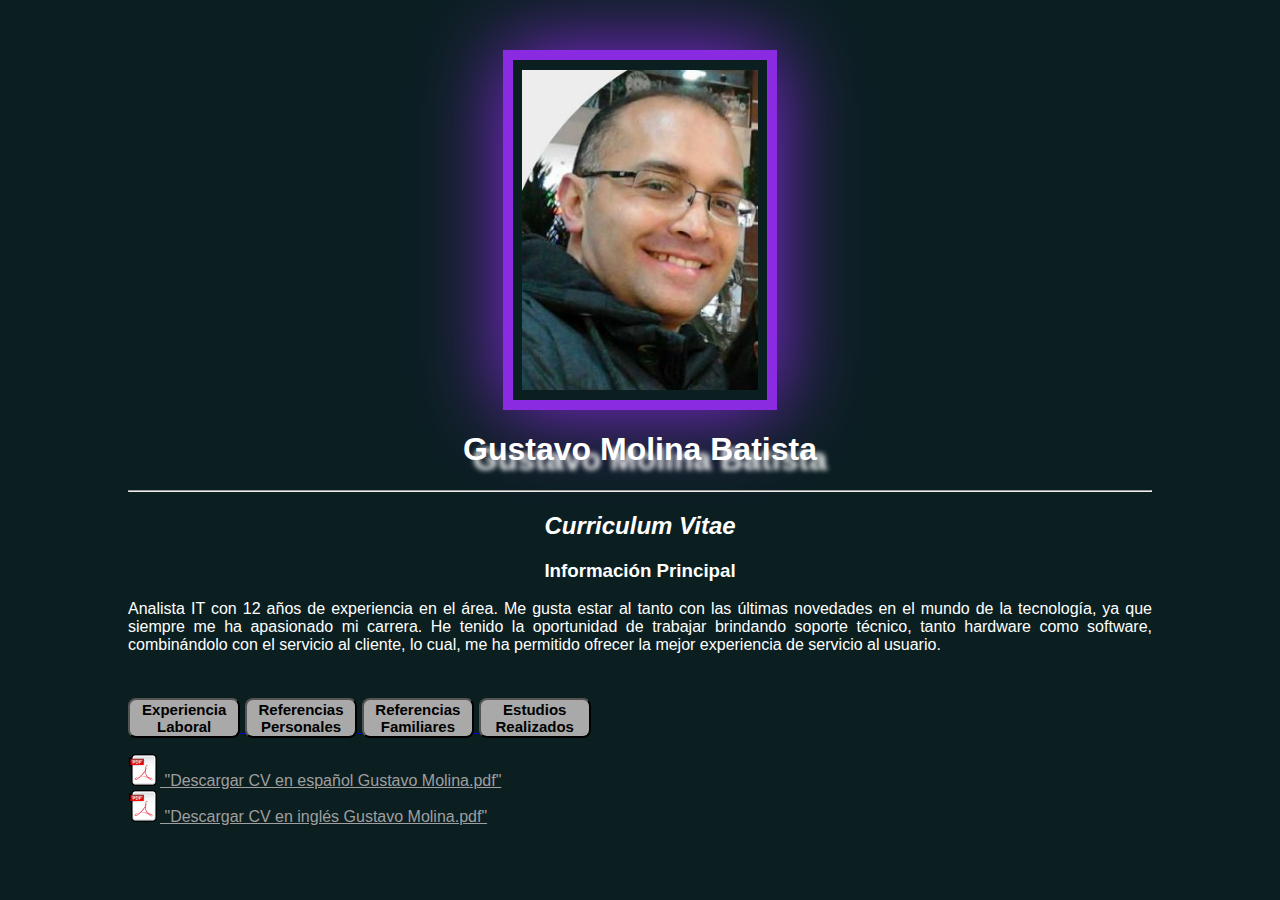
<file: CV_gustavo/index.html>
<!DOCTYPE html>
<html lang="en">
        <head>
            <meta charset="UTF-8">
            <meta http-equiv="X-UA-Compatible" content="IE=edge">
            <meta name="viewport" content="width=device-width, initial-scale=1.0">
            <link rel="stylesheet" href="css/style.css" type="text/css"/>
            <link rel="shortcut icon" href="./img/adobe_pdf_document_14979.ico">
            <title>CV_Gustavo </title>
        </head>
            <body> 
                <div class="foto">
                    <img src="img/informal 2.JPG" alt="Es una foto">
                </div>
            
            <h1>Gustavo Molina Batista</h1>
            <hr>
        
            <h2><i>Curriculum Vitae</i></h2>

            <h3>Información Principal</h3>

            
            <p> Analista IT con 12 años de experiencia en el área. Me gusta estar al tanto con las últimas novedades
                en el mundo de la tecnología, ya que siempre me ha apasionado mi carrera. He tenido la oportunidad
                de trabajar brindando soporte técnico, tanto hardware como software, combinándolo con el servicio al cliente, lo cual, me ha
                permitido ofrecer la mejor experiencia de servicio al usuario.</p>

                <br>

                <a href="exp_laboral.html"> <button>Experiencia Laboral</button>
                    
                    <a href="ref_personales.html"> <button>Referencias Personales</button>

                        <a href="ref_familiares.html"> <button>Referencias Familiares</button>

                            <a href="estud_realizados.html"> <button>Estudios Realizados</button>

                                

        
            <p > 
            <a class = "enlace" href="Gustavo Molina - ESPAÑOL.pdf" download>
                <img src= "img/adobe_pdf_document_14979.ico" href="./img/adobe_pdf_document_14979.ico"> "Descargar CV en español Gustavo Molina.pdf"
               
                <br>

            <a class = "enlace" href="./img/adobe_pdf_document_14979.icon" download>
                <img src="img/adobe_pdf_document_14979.ico"> "Descargar CV en inglés Gustavo Molina.pdf"

            </p>     
        
        
        </body>
</html>
</file>
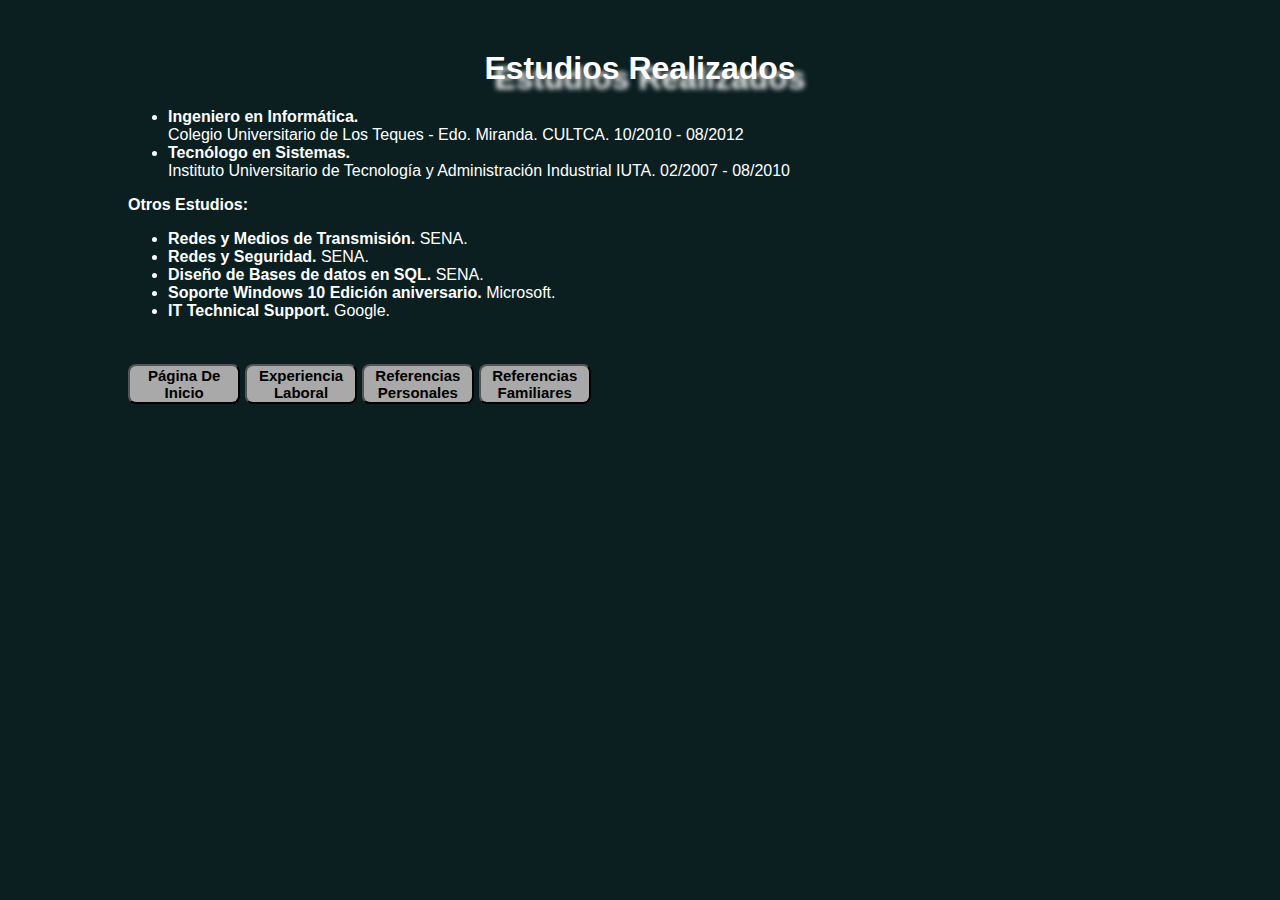
<file: CV_gustavo/estud_realizados.html>
<!DOCTYPE html>
<html lang="en">
    <head>
        <meta charset="UTF-8">
        <meta http-equiv="X-UA-Compatible" content="IE=edge">
        <meta name="viewport" content="width=device-width, initial-scale=1.0">
        <link rel="stylesheet" href="css/style.css" type="text/css"/>
        <title>CV_Gustavo </title>
    </head>
        <body>

            <h1>Estudios Realizados</h1>

        <ul>

        <li><b>Ingeniero en Informática.</b><br>
            Colegio Universitario de Los Teques - Edo. Miranda. CULTCA.
            10/2010 - 08/2012
        </li>

        <li><b>Tecnólogo en Sistemas.</b><br>
            Instituto Universitario de Tecnología y Administración Industrial IUTA.
            02/2007 - 08/2010
        </li>
    </ul>

    <p><b>Otros Estudios:</b></p>

    <ul>
        <li><b>Redes y Medios de Transmisión.</b> SENA.</li>
        <li><b>Redes y Seguridad.</b> SENA.</li>
        <li><b>Diseño de Bases de datos en SQL.</b> SENA.</li>
        <li><b>Soporte Windows 10 Edición aniversario.</b> Microsoft.</li>
        <li><b>IT Technical Support.</b> Google.</li>
    </ul>

    <br>

    <a href="index.html"> <button>Página de Inicio</button>

            <a href="exp_laboral.html"> <button>Experiencia Laboral</button>
                
                <a href="ref_personales.html"> <button>Referencias Personales</button>

                    <a href="ref_familiares.html"> <button>Referencias Familiares</button>

        </body>

</html>
</file>
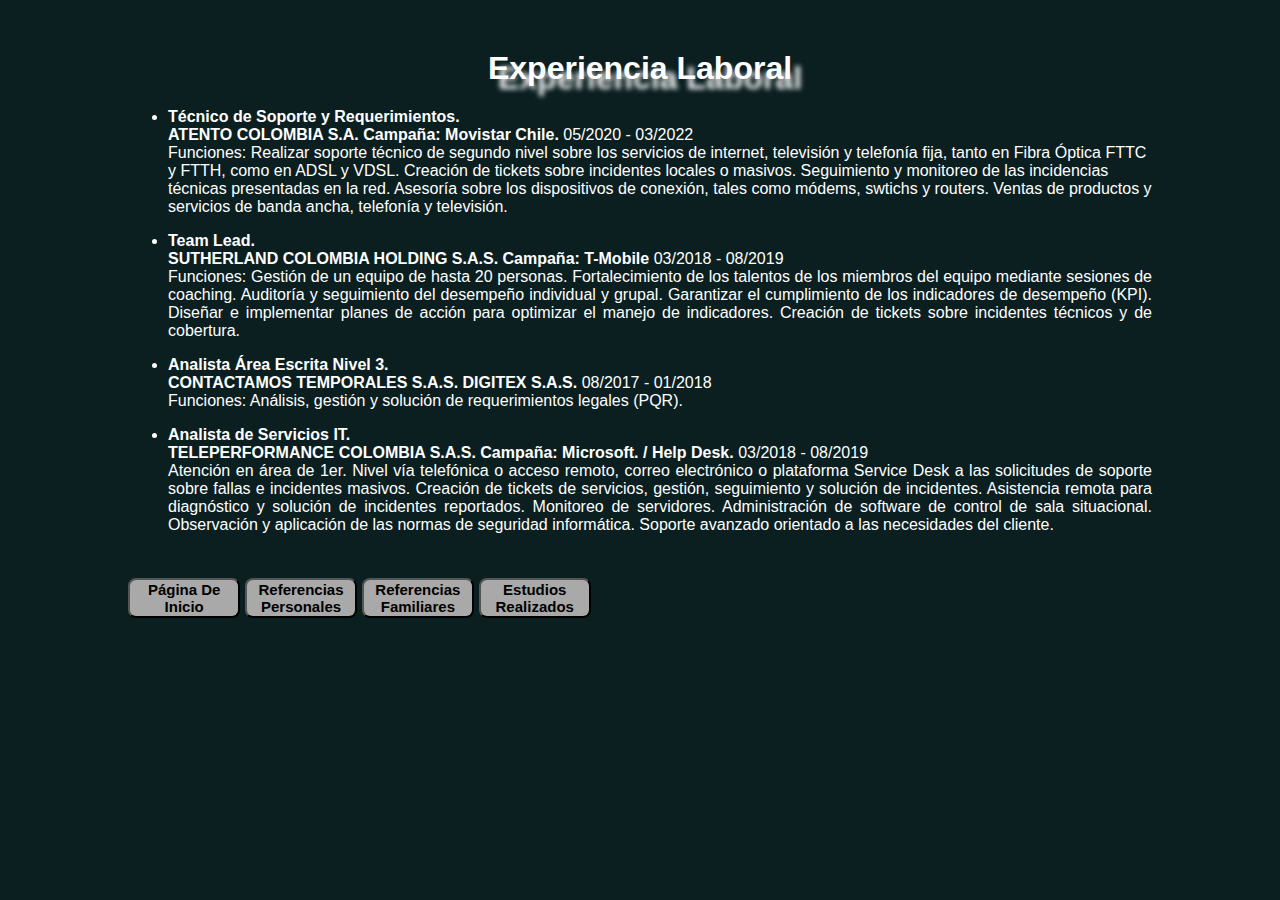
<file: CV_gustavo/exp_laboral.html>
<!DOCTYPE html>
<html lang="en">
<head>
    <meta charset="UTF-8">
    <meta http-equiv="X-UA-Compatible" content="IE=edge">
    <meta name="viewport" content="width=device-width, initial-scale=1.0">
    <link rel="stylesheet" href="css/style.css" type="text/css"/>
    <title>CV_Gustavo </title>
</head>
    <body>


      <h1>Experiencia Laboral</h1>

      <ul>
        <li><b>Técnico de Soporte y Requerimientos.</b>
        <br><b>ATENTO COLOMBIA S.A. Campaña: Movistar Chile.</b> 05/2020 - 03/2022
        <br>Funciones: Realizar soporte técnico de segundo nivel sobre los servicios de internet, televisión y telefonía
        fija, tanto en Fibra Óptica FTTC y FTTH, como en ADSL y VDSL. Creación de tickets sobre
        incidentes locales o masivos. Seguimiento y monitoreo de las incidencias técnicas presentadas
        en la red. Asesoría sobre los dispositivos de conexión, tales como módems, swtichs y routers. Ventas de productos y servicios de banda ancha, telefonía y televisión.
        </li> 

        <li><p><b>Team Lead.</b>
        <br><b>SUTHERLAND COLOMBIA HOLDING S.A.S. Campaña: T-Mobile</b> 03/2018 - 08/2019 
        <br>Funciones: Gestión de un equipo de hasta 20 personas. Fortalecimiento de los talentos de los miembros del
        equipo mediante sesiones de coaching. Auditoría y seguimiento del desempeño individual y
        grupal. Garantizar el cumplimiento de los indicadores de desempeño (KPI). Diseñar e
        implementar planes de acción para optimizar el manejo de indicadores. Creación de tickets
        sobre incidentes técnicos y de cobertura.</li>
        

        <li><p></b><b>Analista Área Escrita Nivel 3.</b>
        <br><b>CONTACTAMOS TEMPORALES S.A.S. DIGITEX S.A.S.</b> 08/2017 - 01/2018 
        <br>Funciones: Análisis, gestión y solución de requerimientos legales (PQR).</li>

        <li><p></b><b>Analista de Servicios IT.</b>
          <br><b>TELEPERFORMANCE COLOMBIA S.A.S. Campaña: Microsoft. / Help Desk. </b> 03/2018 - 08/2019 
          <br>Atención en área de 1er. Nivel vía telefónica o acceso remoto, correo electrónico o plataforma
          Service Desk a las solicitudes de soporte sobre fallas e incidentes masivos. Creación de tickets
          de servicios, gestión, seguimiento y solución de incidentes. Asistencia remota para diagnóstico y
          solución de incidentes reportados. Monitoreo de servidores. Administración de software de
          control de sala situacional. Observación y aplicación de las normas de seguridad informática. Soporte avanzado orientado a las necesidades del cliente.
          </li>
          
     
      </ul>    

<br>


<a href="index.html"> <button>Página de Inicio</button>

    <a href="ref_personales.html"> <button>Referencias Personales</button>

        <a href="ref_familiares.html"> <button>Referencias Familiares</button>

            <a href="estud_realizados.html"> <button>Estudios Realizados</button>

    </body>

</html>
</file>
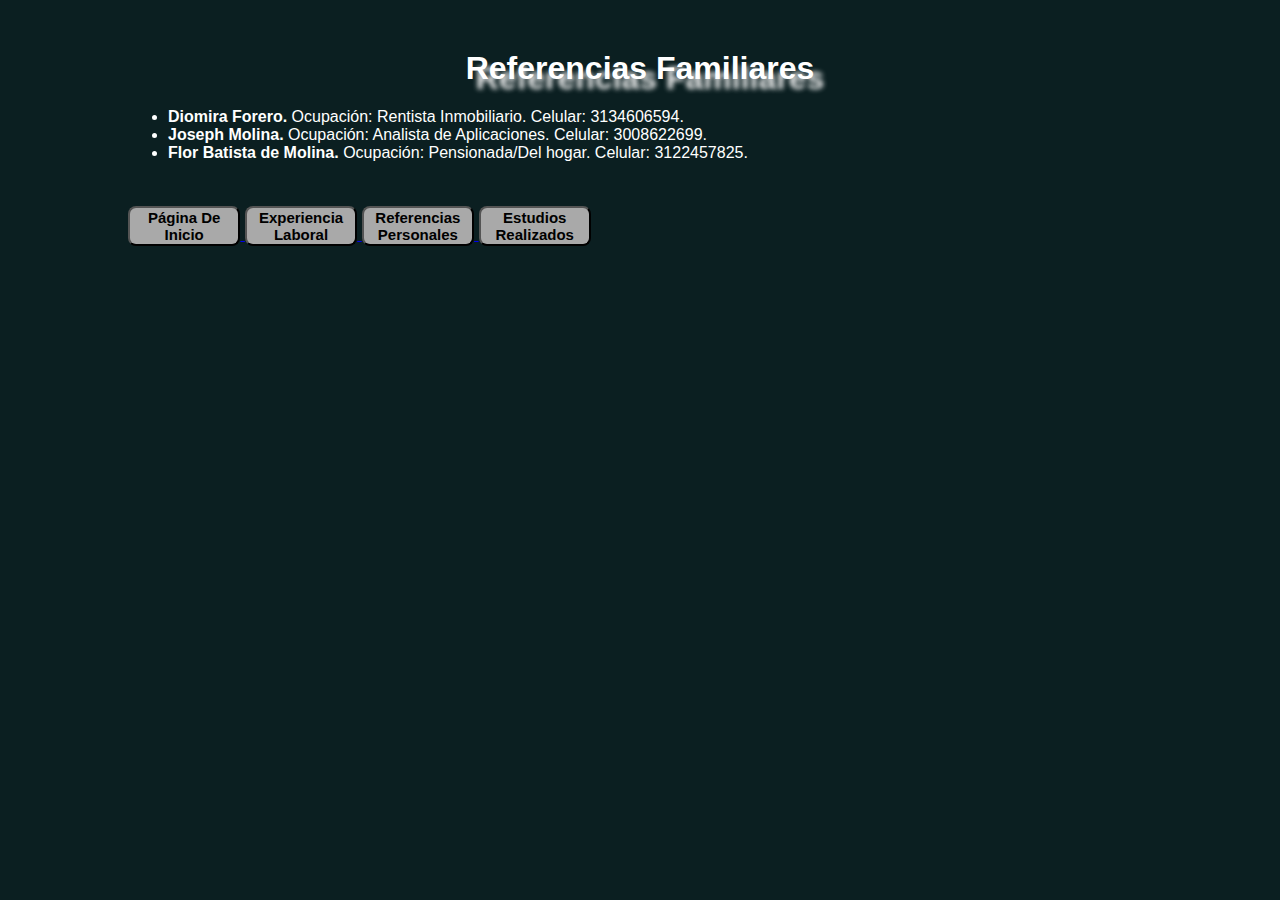
<file: CV_gustavo/ref_familiares.html>
<!DOCTYPE html>
<html lang="en">
    <head>
        <meta charset="UTF-8">
        <meta http-equiv="X-UA-Compatible" content="IE=edge">
        <meta name="viewport" content="width=device-width, initial-scale=1.0">
        <link rel="stylesheet" href="css/style.css" type="text/css"/>
        <title>CV_Gustavo </title>
    </head>
        <body>

            <h1>Referencias Familiares</h1>

            <ul>
                <li><b>Diomira Forero.</b> Ocupación: Rentista Inmobiliario. Celular: 3134606594.</li>
                <li><b>Joseph Molina.</b> Ocupación: Analista de Aplicaciones. Celular: 3008622699.</li>
                <li><b>Flor Batista de Molina.</b> Ocupación: Pensionada/Del hogar. Celular: 3122457825.</li>
            </ul>

            <br>

            <a href="index.html"> <button>Página de Inicio</button>

                <a href="exp_laboral.html"> <button>Experiencia Laboral</button>

                    <a href="ref_personales.html"> <button>Referencias Personales</button>

                        <a href="estud_realizados.html"> <button>Estudios Realizados</button>
        
        </body>

</html>
</file>
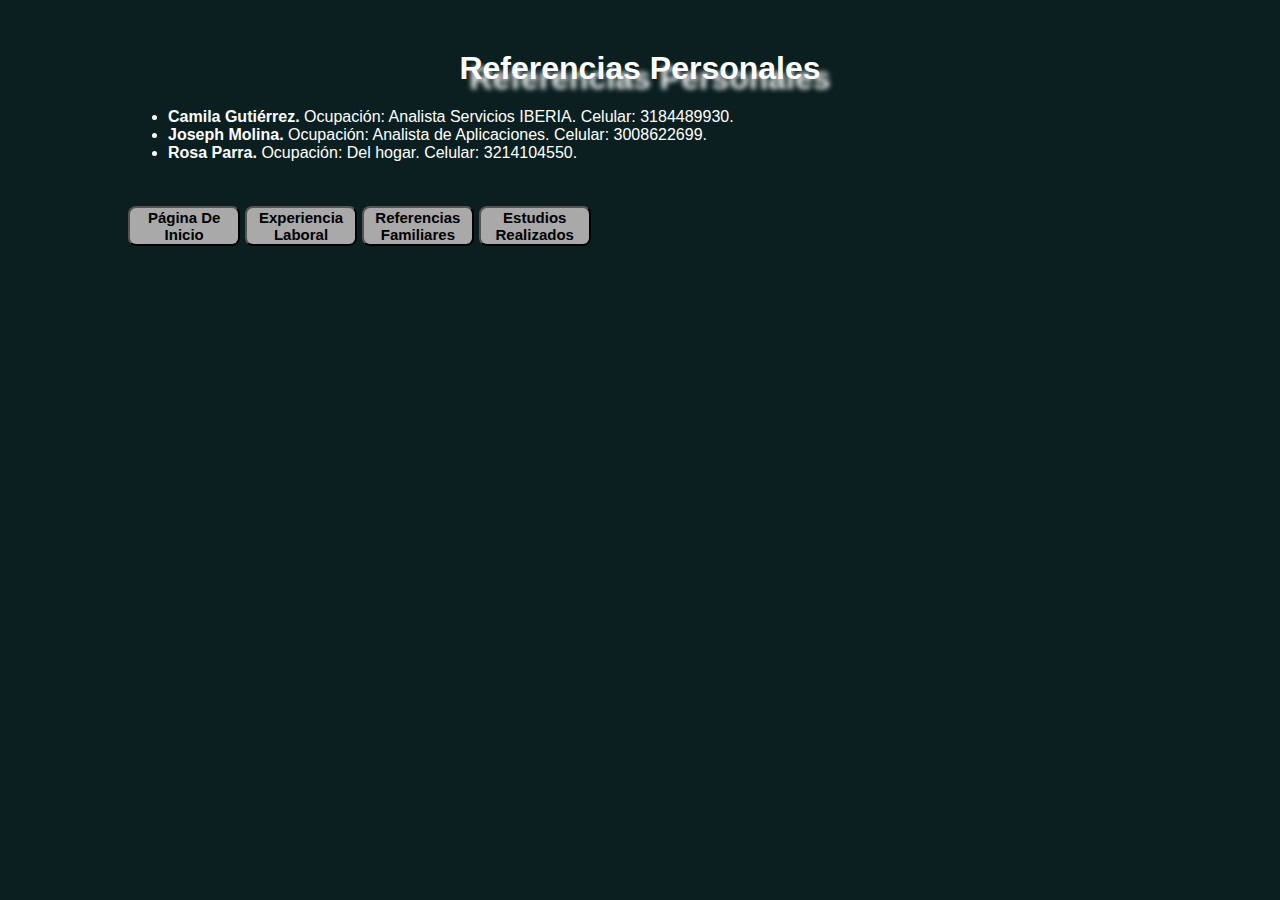
<file: CV_gustavo/ref_personales.html>
<!DOCTYPE html>
<html lang="en">
    <head>
        <meta charset="UTF-8">
        <meta http-equiv="X-UA-Compatible" content="IE=edge">
        <meta name="viewport" content="width=device-width, initial-scale=1.0">
        <link rel="stylesheet" href="css/style.css" type="text/css"/>
        <title>CV_Gustavo </title>
    </head>
        <body>

            <h1>Referencias Personales</h1>

            <ul>
                <li><b>Camila Gutiérrez.</b> Ocupación: Analista Servicios IBERIA. Celular: 3184489930.</li>
                <li><b>Joseph Molina.</b> Ocupación: Analista de Aplicaciones. Celular: 3008622699.</li>
                <li><b>Rosa Parra.</b> Ocupación: Del hogar. Celular: 3214104550.</li>
            </ul>

            <br>

                <a href="index.html"> <button>Página de Inicio</button>

                    <a href="exp_laboral.html"> <button>Experiencia Laboral</button>
                        
                        <a href="ref_familiares.html"> <button>Referencias Familiares</button>
                
                            <a href="estud_realizados.html"> <button>Estudios Realizados</button>

        </body>

</html>
</file>
<file: CV_gustavo/css/style.css>
*, *:before, *:after {
box-sizing: inherit;
}

body{
    background-color:rgb(11, 31, 33);
    color:white;
    width:1024px;
    margin:50px auto;
    font-family: 'Trebuchet MS', 'Lucida Sans Unicode', 'Lucida Grande', 'Lucida Sans', Arial, sans-serif;
    
  }

button{
    background-color: darkgray;
    color: black;
    padding: 1px 3px;
    margin-top: 10px;
    font-size: 15px;
    text-decoration: none;
    text-transform: capitalize;
    font-weight: bold;
    border-radius: .5rem;
    width: 10%;
    text-align: center;
    border-radius: 20;
    

}

button:hover{
  color: white;
  background-color: blueviolet;
}



.enlace:hover{
  color: white;
  background-color: black;
}

.enlace{
    color: #a09e9e;
}

.foto{ 

    display: flex;
    justify-content: center;
    
    width:  5 px;
    height:  20rem;
    border:10px solid blueviolet;
    
    background-color:rgb(0, 113, 128)bde;
    padding: 10px 10px;
    margin-left: 375px;
    margin-right: 375px;

    box-shadow: 0px 0px 80px blueviolet;
                
}

    h1,h2,h3 {
    text-align: center;
    }

    h1{
      text-shadow: 10px 10px 5px whitesmoke;
    }

    p{
    text-align: justify;
    }
</file>
